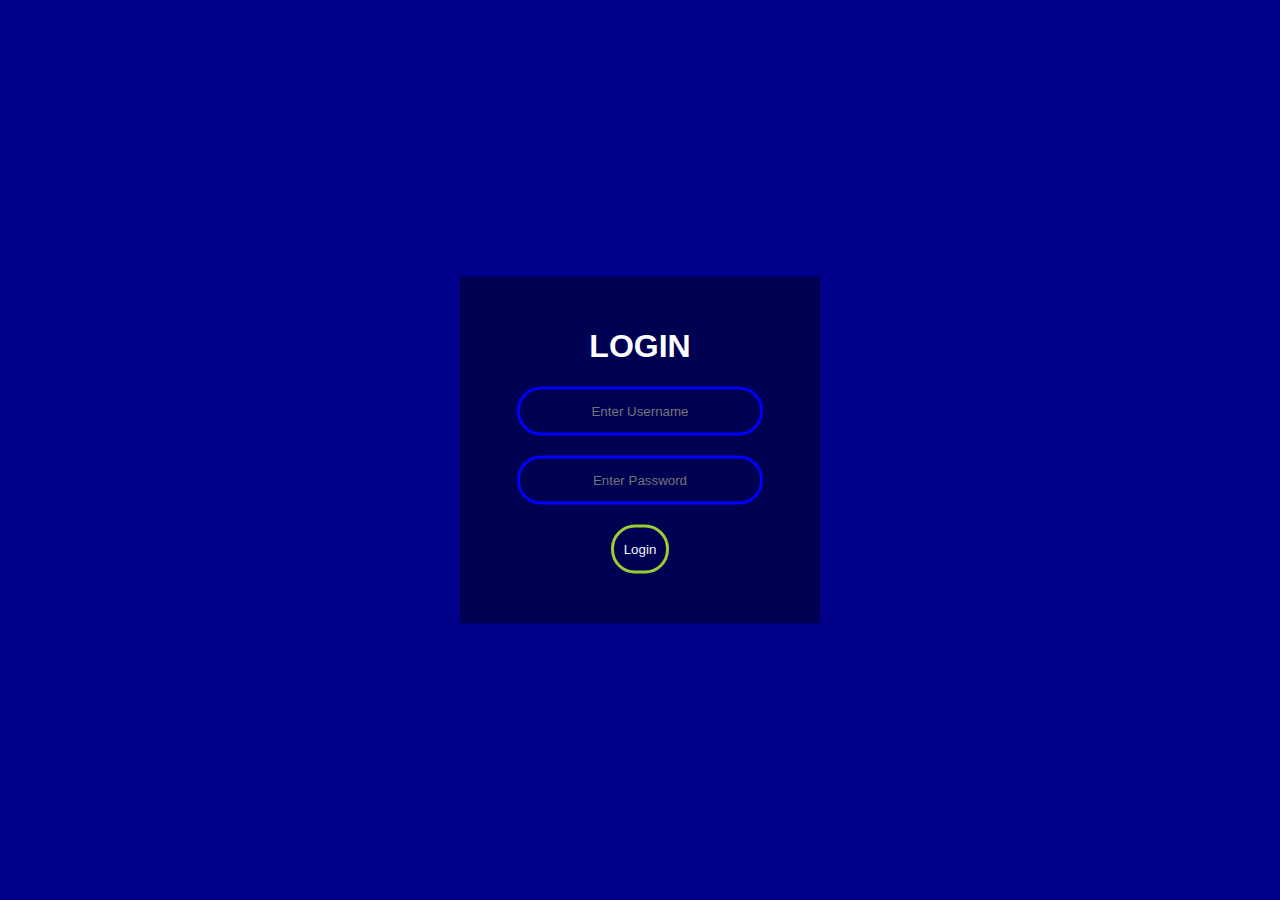
<file: Login.html>
<!DOCTYPE html>
<html lang="en">
<head>
    <meta charset="UTF-8">
    <meta http-equiv="X-UA-Compatible" content="IE=edge">
    <meta name="viewport" content="width=device-width, initial-scale=1.0">
    <title>Login Page</title>
    <link rel="stylesheet" href="style2.css">
    <script src="login2.js"></script>
</head>
<body >
    
    <form action="Login.html" class="box">
        <h1>Login</h1>
        <input type="text" name="" placeholder="Enter Username" id="username">
        <input type="password" name="" placeholder="Enter Password" id="password">
        <input type="submit" name="" value="Login" onclick="validate()">
    </form>
</body>
</html>
</file>
<file: style2.css>
body{
    margin: 0;
    padding: 0;
    font-family: sans-serif;
    background-color: darkblue;

}
.box{
    width: 300px;
    padding: 30px;
    position: absolute;
    top:50%;
    left: 50%;
    transform: translate(-50%,-50%);
    background: rgba(0,0,0, 0.4);
    text-align: center;
}
.box h1{
    color: white;
    text-transform: uppercase;
    font-weight: 700;
}
.box input[type="text"],.box input[type="password"]{
    border: 0;
    background: none;
    display: block;
    margin: 20px auto;
    text-align: center;
    border: 3px solid blue;
    padding: 14px 10px;
    width: 220px;
    outline: none;
    color: whitesmoke;
    border-radius: 24px;
    transition: 0.25px;
}
.box input[type="text"]:focus,.box input[type="password"]:focus{
    width: 270px;
    border-color: yellowgreen;

}
.box input[type="submit"]{
    border: 0;
    background: none;
    display: block;
    margin: 20px auto;
    text-align: center;
    border: 3px solid yellowgreen;
    padding: 14px 10px;
    cursor: pointer;
    outline: none;
    color: whitesmoke;
    border-radius: 24px;
    transition: 0.25px;
}
.box input[type="submit"]:hover{
    background-color: yellowgreen;
}.img {
    background: cover;
}
</file>
